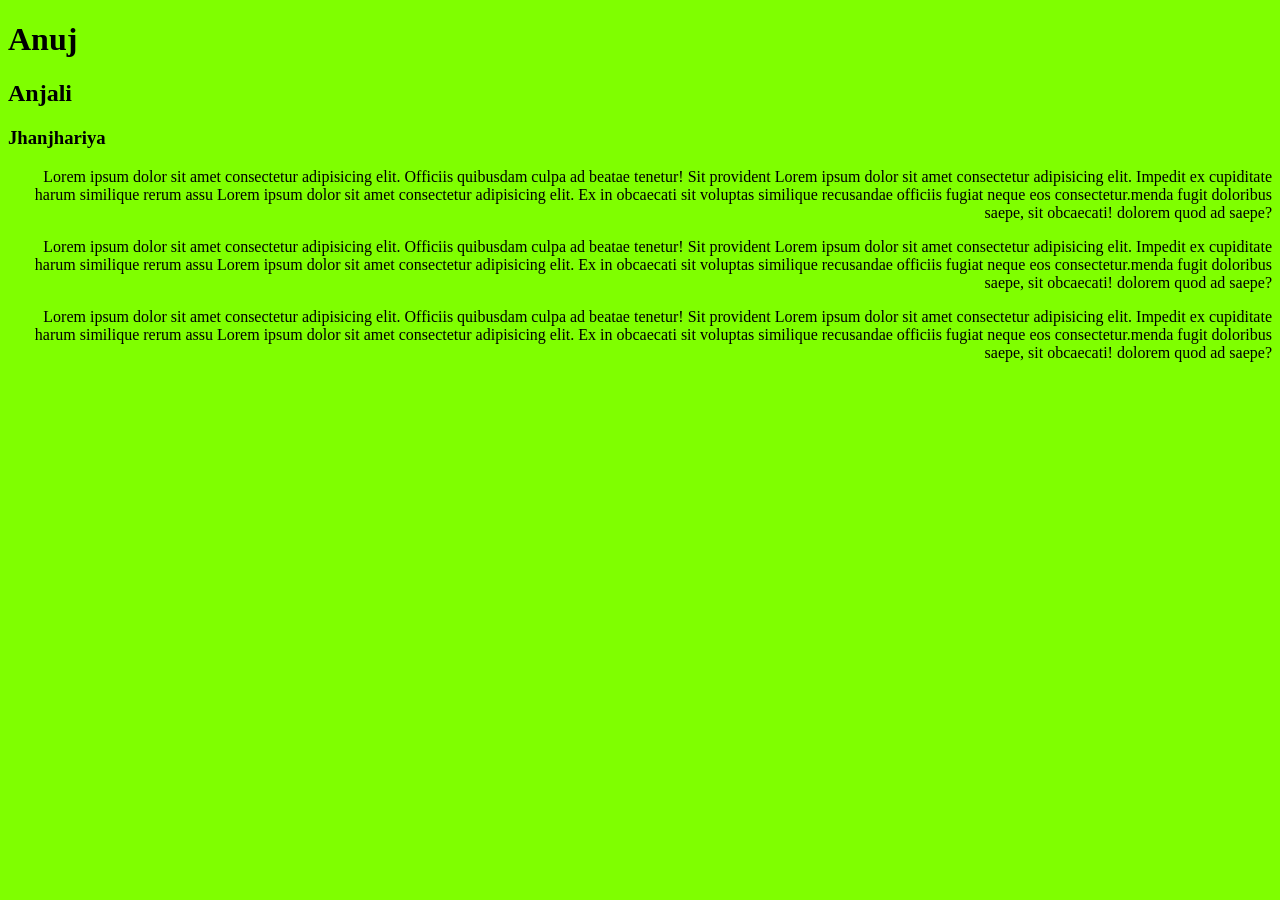
<file: index.html>
<!DOCTYPE html>
<html lang="en">
<head>
    <meta charset="UTF-8">
    <meta name="viewport" content="width=device-width, initial-scale=1.0">
    <link rel="stylesheet" href="style.css">
    <title>Document</title>
</head>
<body style="background-color: chartreuse;">
    <h1>Anuj</h1>

    <h2>Anjali</h2>

    <h3>Jhanjhariya</h3>

    <p id="one"> 
   Lorem ipsum dolor sit amet consectetur adipisicing elit. Officiis quibusdam culpa ad beatae tenetur! Sit provident Lorem ipsum dolor sit amet consectetur adipisicing elit. Impedit ex cupiditate harum similique rerum assu Lorem ipsum dolor sit amet consectetur adipisicing elit. Ex in obcaecati sit voluptas similique recusandae officiis fugiat neque eos consectetur.menda fugit doloribus saepe, sit obcaecati! dolorem quod ad saepe?
    </p>
    <p id="two">
   Lorem ipsum dolor sit amet consectetur adipisicing elit. Officiis quibusdam culpa ad beatae tenetur! Sit provident Lorem ipsum dolor sit amet consectetur adipisicing elit. Impedit ex cupiditate harum similique rerum assu Lorem ipsum dolor sit amet consectetur adipisicing elit. Ex in obcaecati sit voluptas similique recusandae officiis fugiat neque eos consectetur.menda fugit doloribus saepe, sit obcaecati! dolorem quod ad saepe?
    </p>
    <p id="three">
   Lorem ipsum dolor sit amet consectetur adipisicing elit. Officiis quibusdam culpa ad beatae tenetur! Sit provident Lorem ipsum dolor sit amet consectetur adipisicing elit. Impedit ex cupiditate harum similique rerum assu Lorem ipsum dolor sit amet consectetur adipisicing elit. Ex in obcaecati sit voluptas similique recusandae officiis fugiat neque eos consectetur.menda fugit doloribus saepe, sit obcaecati! dolorem quod ad saepe?
    </p>
</body>
</html>
</file>
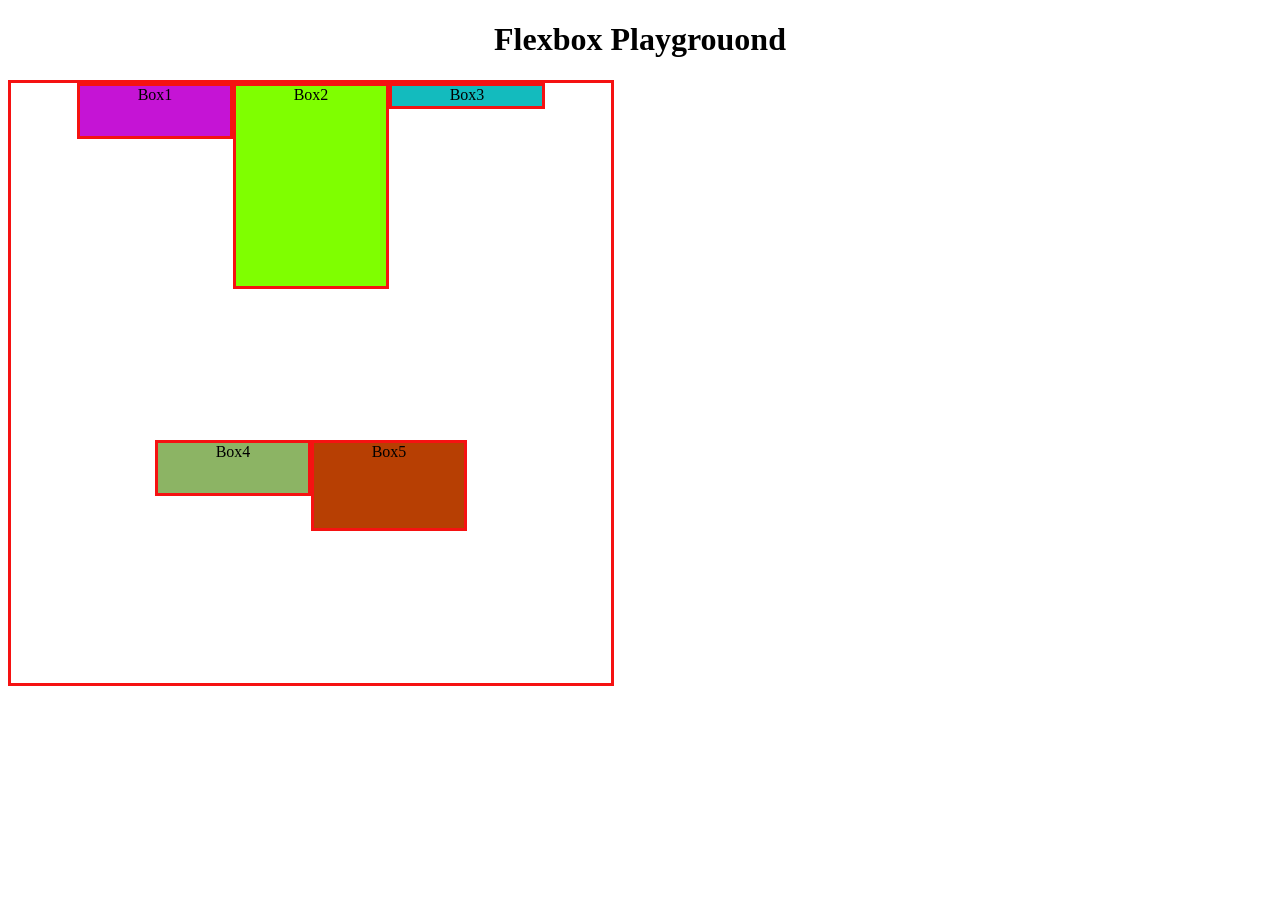
<file: flexbox.html>
<!DOCTYPE html>
<html lang="en">
<head>
    <meta charset="UTF-8">
    <meta name="viewport" content="width=device-width, initial-scale=1.0">
     <link rel="stylesheet" href="flexbox.css">
    <title>Document</title>
</head>
<body>
    <h1>Flexbox Playgrouond</h1>
    <div id="container">
        <div id="box1">Box1</div>
        <div id="box2">Box2</div>
        <div id="box3">Box3</div>
        <div id="box4">Box4</div>
        <div id="box5">Box5</div>
    </div>
    </html>
</body>
</file>
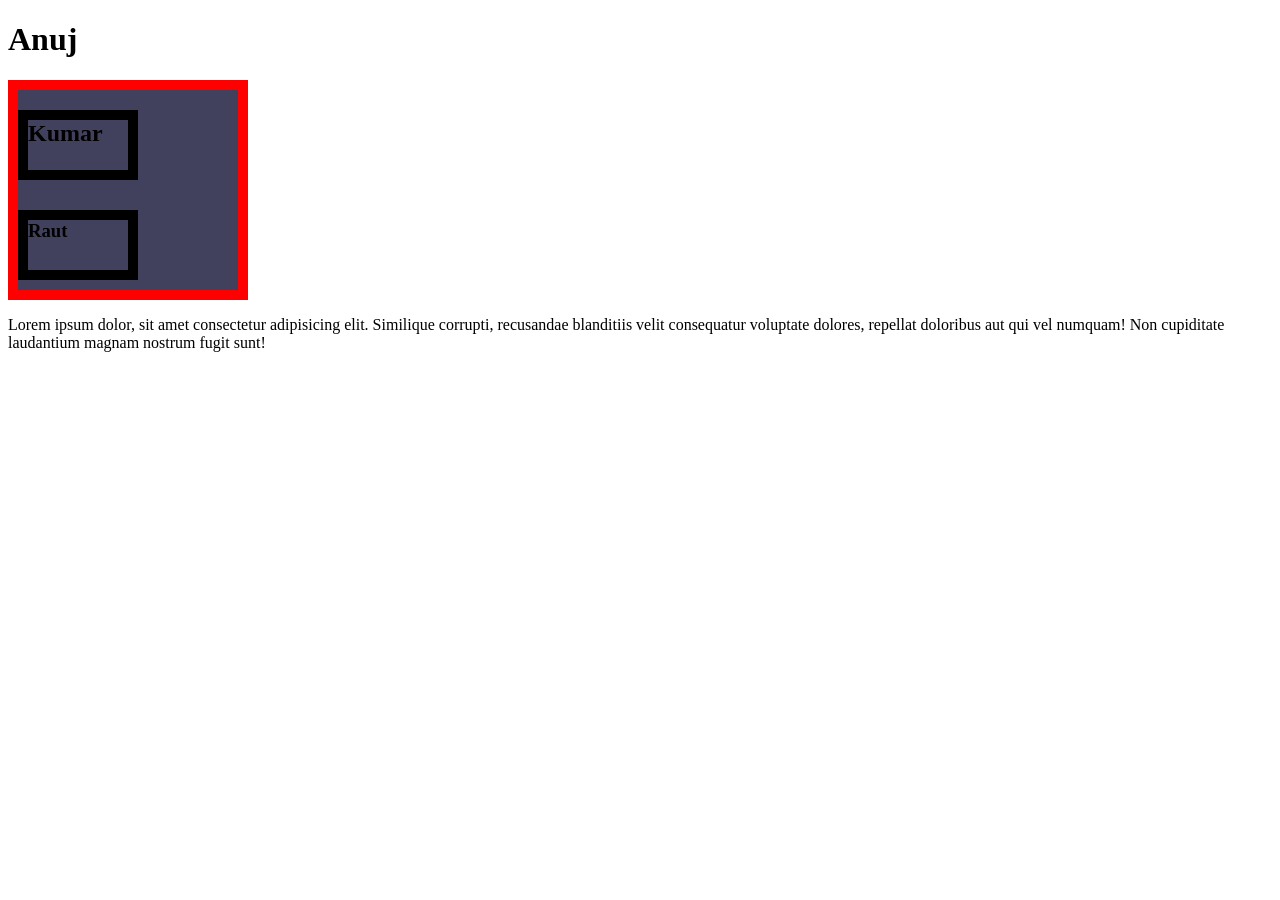
<file: index2.html>
<!DOCTYPE html>
<html lang="en">
<head>
    <meta charset="UTF-8">
    <meta name="viewport" content="width=device-width, initial-scale=1.0">
    <link rel="stylesheet" href="style2.css">
    <title>Document</title>
</head>
<body>
    <h1>Anuj</h1>
    <div>
        <h2>Kumar</h2>
        <h3>Raut</h2>
        </div>
    

    <p>Lorem ipsum dolor, sit amet consectetur adipisicing elit. Similique corrupti, recusandae blanditiis velit consequatur voluptate dolores, repellat doloribus aut qui vel numquam! Non cupiditate laudantium magnam nostrum fugit sunt!</p>
</body>
</html>
</file>
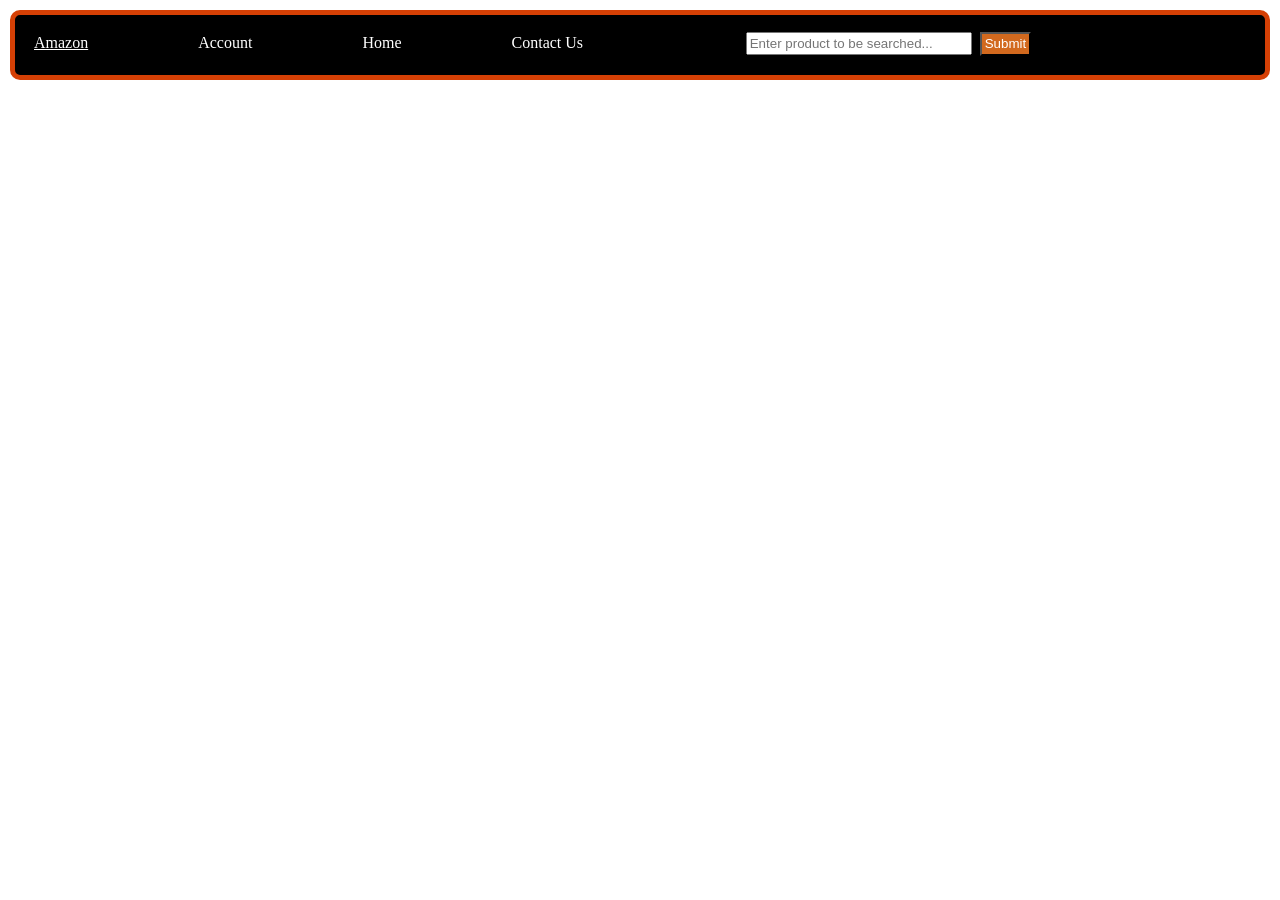
<file: navbar.html>
<!DOCTYPE html>
<html lang="en">
<head>
    <meta charset="UTF-8">
    <meta name="viewport" content="width=device-width, initial-scale=1.0">
    <title>Navbar</title>
    <link rel="stylesheet" href="navbar.css">
</head>
<body>

    <div class="navbar">
        <a href="https://www.amazon.in">Amazon</a>
        <a>Account</a>
        <a>Home</a>
        <a>Contact Us</a>
        <label>Name:</label>
        <input type="text" placeholder="Enter product to be searched...">
        <button>Submit</button>
    </div>

</body>
</html>
</file>
<file: style.css>
p{
    text-align: center; */
    text-align: left;
    text-align: right;
}
h1{
    text-align: right;
    text-align: center;
    text-align: left;
}
</file>
<file: flexbox.css>
body{
    text-align: center;
}
/* yh box ph lag rha ha. */
div{
    height:50px;
    width: 150px;
    display: inline-block;
    border: 3px solid rgb(245, 18, 18);
}
#container{
    width: 600px;
    height: 600px;
    display: flex;
    flex-direction: row;
    justify-content:center;
    flex-wrap: wrap;
    /* align-items: flex-start; */
    /* align-content: flex-start; */
}
#box1{
    background-color: rgb(197, 20, 213);
}
#box2{
    background-color: chartreuse;
    height: 200px;
}
#box3{
    background-color: rgb(19, 187, 190);
    height: 20px;
}
#box4{
    background-color: rgb(140, 180, 100);
}
#box5{
    background-color: rgb(183, 63, 3);
    height: 85px;
}

/* border: 2px solid blue; */
/* flex-direction: column 
    flex-direction: column-reverse; 
    flex-direction: row-reverse;  */

     /* flex-direction: row-reverse; */
    /* flex-direction: row; */
    /* justify-content: flex-end; */
    /* justify-content: space-evenly;  isme sare boxes ek dusre sh same same distance ph arrange ho jh th ha. */
    /* justify-content: space-between; */
    /* justify-content: space-around; */
    /* align-items: center; */
</file>
<file: style2.css>
/* text-align: right; */
 /* border: 5px solid rgb(189, 55, 55);
    border-style: solid dashed ;
    /* border-radius: 50%; */
    /* text-align: center; */
    /* background-color: rebeccapurple; */

 div{
    height: 200px;
    width: 220px;
    border: 10px red solid;
    background-color: rgb(65, 65, 93);
    /* padding: 50px; */
    
}
h2{
    /* text-align: center; */
    height: 50px;
    width: 100px;
    border: 10px black solid;
    
}
h3{
    /* text-align: center; */
    height: 50px;
    width: 100px;
    border: 10px black solid;
    margin-top: 30px;
    
}
/* padding-left: 15px; */


/* padding-top: 5px; */
/* padding-left: 50px; */
 /* padding-left: 10px; */
</file>
<file: navbar.css>
*{
    padding: 2px;
    margin:2px;
}
.navbar {
    background-color: black;
    padding: 15px;
    height: 30px;
    border-radius: 10px;
    border-width: 5px;
    border-style: solid;
    border-color: rgb(213, 64, 5);
}
.navbar a {
    color: white;
    margin-right: 100px;
}
button{
    background-color: chocolate;
    padding: 2px 3px 3px 3px;
    color: rgb(255, 255, 255);
}
input{
    width: 200px;
    padding-right: 20px;
}
</file>
